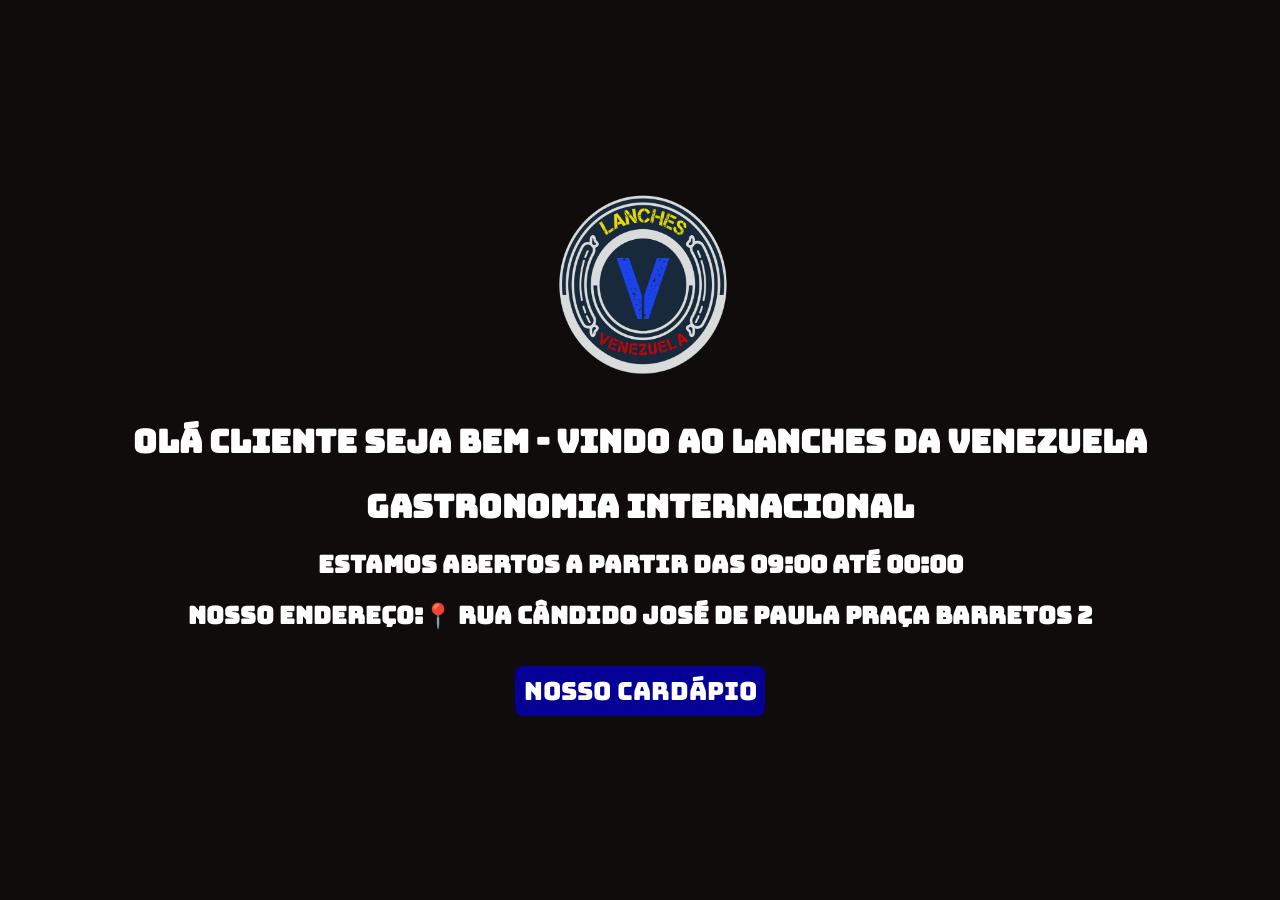
<file: a/index.html>
<!DOCTYPE html>
<html lang="pt-br">
<head>
    <meta charset="UTF-8">
    <meta name="viewport" content="width=device-width, initial-scale=1.0">
    <link rel="preconnect" href="https://fonts.googleapis.com">
<link rel="preconnect" href="https://fonts.gstatic.com" crossorigin>
<link href="https://fonts.googleapis.com/css2?family=Bungee&display=swap" rel="stylesheet">
    <link rel="stylesheet" href="/a/Cliente/css/index.css">
    <link rel="shortcut icon" href="/a/Cliente/logo/logo.png" type="image/x-icon">
    <title>Venezuela Lanches</title>
</head>
<body>

<div class="container">
    <img src="/a/Cliente/logo/logo.png" alt="logo">
    <div class="Text">
        <h1 class="Titulo">Olá Cliente seja bem - vindo ao Lanches da Venezuela</h1>
        <h1>Gastronomia internacional</h1>
        <h2>Estamos abertos a partir das 09:00 até 00:00</h2>
        <h2>Nosso endereço:📍 Rua Cândido José de Paula Praça Barretos 2 </h2>
    </div>

    <button>
        <a href="/a/Cliente/html/CardapioLC.html">Nosso Cardápio</a>
    </button>

</div>

</body>
</html>
</file>
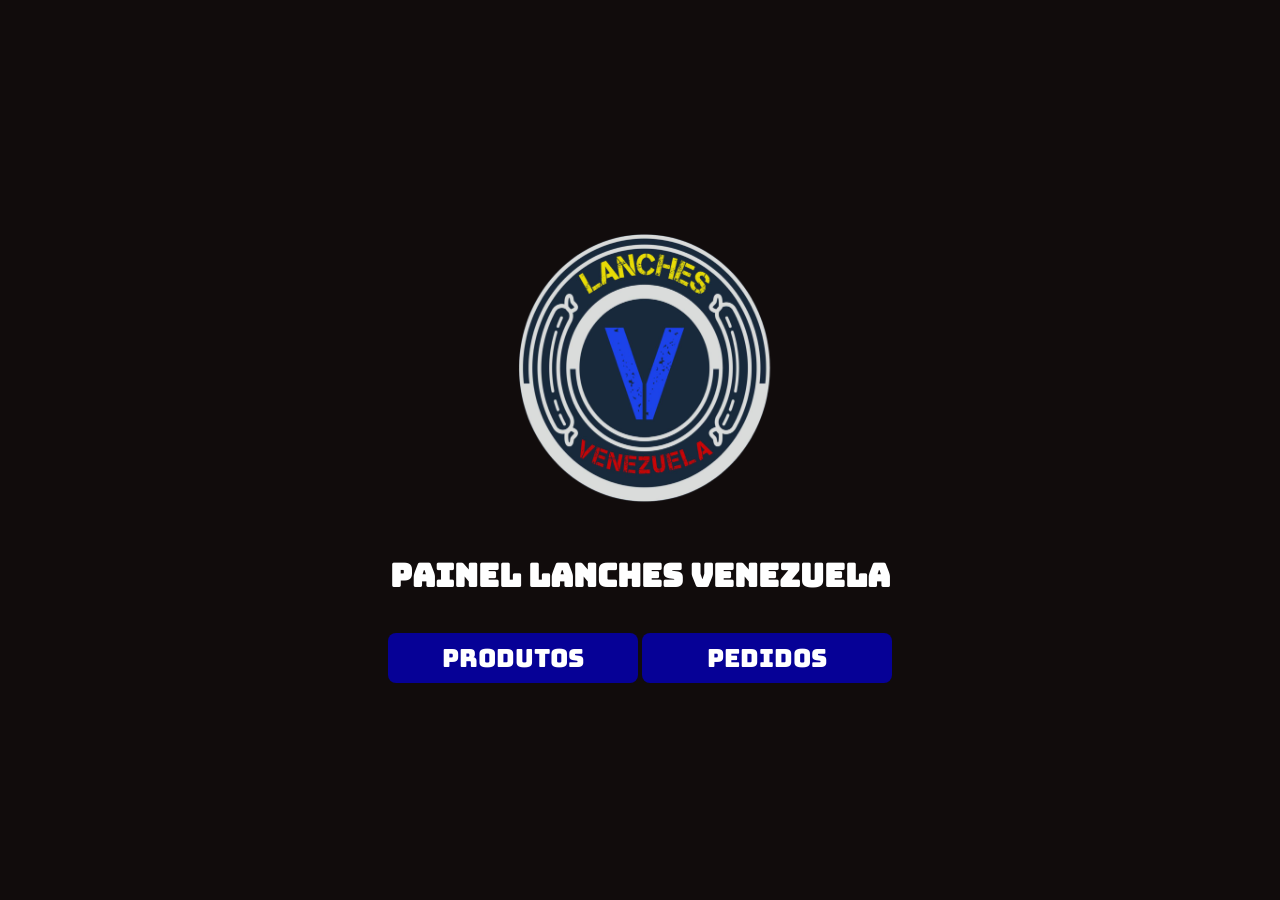
<file: b/Loja/HTML/index.html>
<!DOCTYPE html>
<html lang="pt-br">

<head>
    <meta charset="UTF-8">
    <meta name="viewport" content="width=device-width, initial-scale=1.0">
    <link rel="preconnect" href="https://fonts.googleapis.com">
    <link rel="preconnect" href="https://fonts.gstatic.com" crossorigin>
    <link href="https://fonts.googleapis.com/css2?family=Bungee&display=swap" rel="stylesheet">
    <link rel="shortcut icon" href="/b/Loja/logo/logo.png" type="image/x-icon">
    <link rel="stylesheet" href="/b/Loja/CSS/index.css">
    <title>Painel</title>
</head>

<body>
    <div class="container">

        <img src="/b/Loja/logo/logo.png" alt="logo" width="35%">
        <h1>Painel Lanches Venezuela</h1>


        <div class="botao">
            <button>
                <a href="/b/Loja/HTML/painel_estoque.html">Produtos</a>
            </button>

            <button>
                <a href="/b/Loja/HTML/painel_cozinha.html">Pedidos</a>
            </button>

        </div>

    </div>
</body>

</html>
</file>
<file: a/Cliente/css/index.css>
body {
    margin: 0;
    padding: 0;
    height: 100vh;
    display: flex;
    justify-content: center;
    align-items: center;
    background-color: rgb(17, 12, 12);
    font-family: "Bungee", sans-serif;
    color: white;
}

button{
    background-color: #060196;
    border-radius: 8px;
    border: none;
    width: 250px;
    height:50px;
    transition: 0.5s;
}

button:hover{
   transform: scale(1.05); /* aqui também corrigi um erro */
   background-color: rgba(160, 165, 252, 0.691);
}

a{
    text-decoration: none;
    font-family: "Bungee", sans-serif;
    color: white;
    font-size: 25px;
}

img{
width: 200px;
height: 200px;
}

.container{
    text-align: center;
    display: flex;
    flex-direction: column;
    align-items: center;
    gap: 15px;
}
</file>
<file: b/Loja/CSS/index.css>
body {
    margin: 0;
    padding: 0;
    height: 100vh;
    display: flex;
    justify-content: center;
    align-items: center;
    background-color: rgb(17, 12, 12);
    font-family: "Bungee", sans-serif;
    color: white;
}

button {
    background-color: #060196;
    border-radius: 8px;
    border: none;
    width: 250px;
    height: 50px;
    transition: 0.5s;
}

button:hover {
    transform: scale(1.05);
    /* aqui também corrigi um erro */
    background-color: rgba(160, 165, 252, 0.691);
}

a {
    text-decoration: none;
    font-family: "Bungee", sans-serif;
    color: white;
    font-size: 25px;
}

img {
    width: 300px;
    height: 300px;
}

.container {
    text-align: center;
    display: flex;
    flex-direction: column;
    align-items: center;
    gap: 15px;
}
</file>
